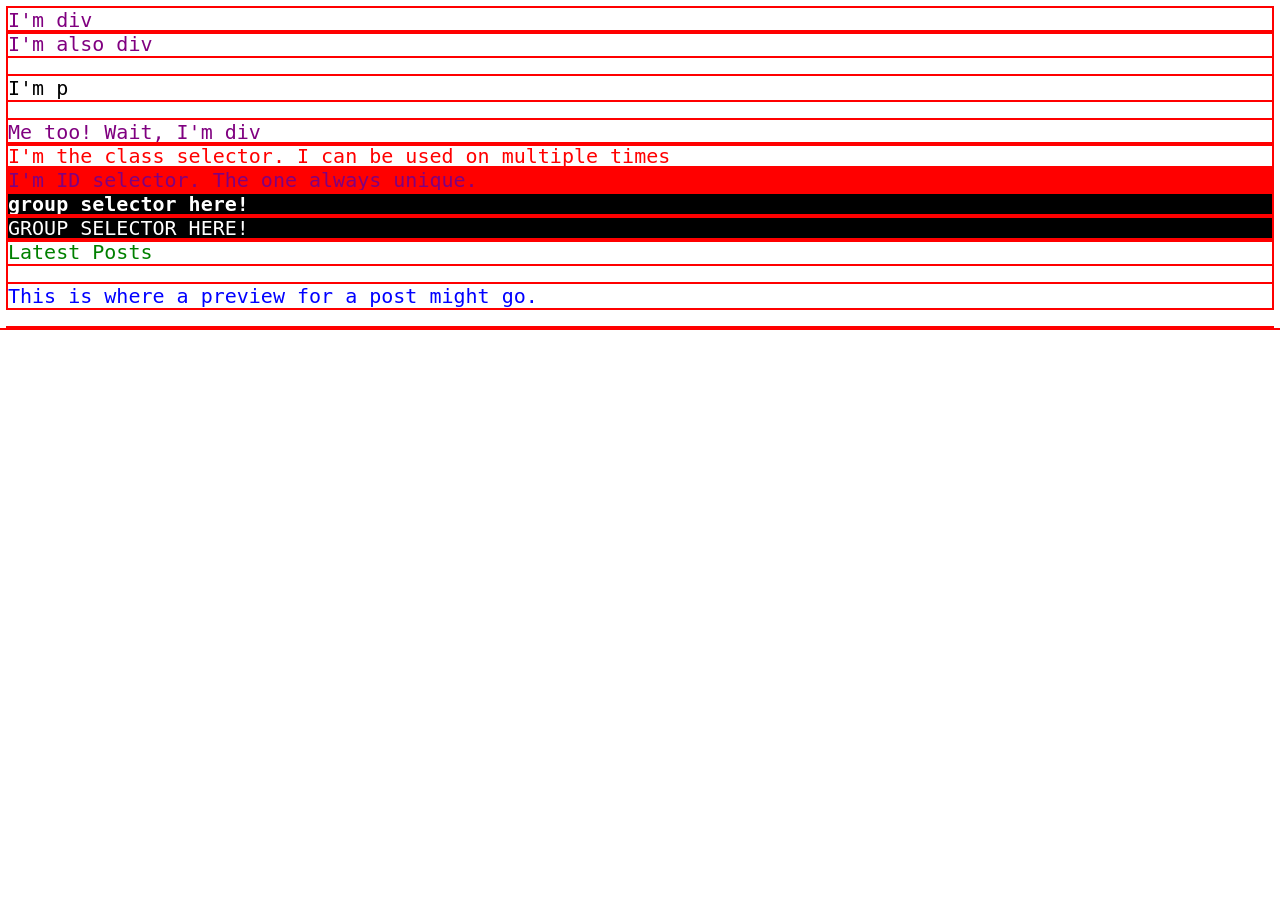
<file: html-css/exercise/css-element/index.html>
<!DOCTYPE html>
<html lang="en">
  <head>
    <meta charset="UTF-8" />
    <meta name="viewport" content="width=device-width, initial-scale=1.0" />
    <title>CSS Elements</title>
    <!-- The major difference between classes and IDs is that an element can only have one ID. 
     It cannot be repeated on a single page and should not contain any whitespace -->

    <style>
      /* universal selector */
      * {
        font-family: monospace, serif;
        font-size: 20px;
        outline: 2px solid red;
      }
      /* type selector */
      div {
        color: purple;
      }
      /* class selector*/
      .im-class {
        color: red;
      }
      /* id selector*/
      #im-ID {
        background-color: red;
      }

      /* Group selector */
      .g1,
      .g2 {
        color: white;
        background-color: black;
      }
      .g1 {
        text-transform: lowercase;
        font-weight: bold;
      }
      .g2 {
        text-transform: uppercase;
      }

      /* Chain Selector */
      .subsection.header {
        color: green;
      }
      .subsection#preview {
        color: blue;
      }

      /* Descendant combinator */
      .ancestor .contents {
        text-align: center;
        color: blueviolet;
      }
    </style>
  </head>

  <body>
    <!-- type selector -->
    <div>I'm div</div>
    <div>I'm also div</div>
    <p>I'm p</p>
    <div>Me too! Wait, I'm div</div>

    <!-- class selector -->
    <div class="im-class">I'm the class selector. I can be used on multiple times</div>

    <!-- id selector -->
    <div id="im-ID">I'm ID selector. The one always unique.</div>

    <!-- Group Selector -->
    <div class="g1">GROUP SELECTOR HERE!</div>
    <div class="g2">Group selector here!</div>

    <!-- Chain Selector -->
    <div>
      <div class="subsection header">Latest Posts</div>
      <p class="subsection" id="preview">
        This is where a preview for a post might go.
      </p>
    </div>

    <!-- Descendant combinator -->
    <div class="ancestor">
      <div class="contents">
        <div class="contents"></div>
      </div>
    </div>
    <div class="contents"></div>
  </body>
</html>
</file>
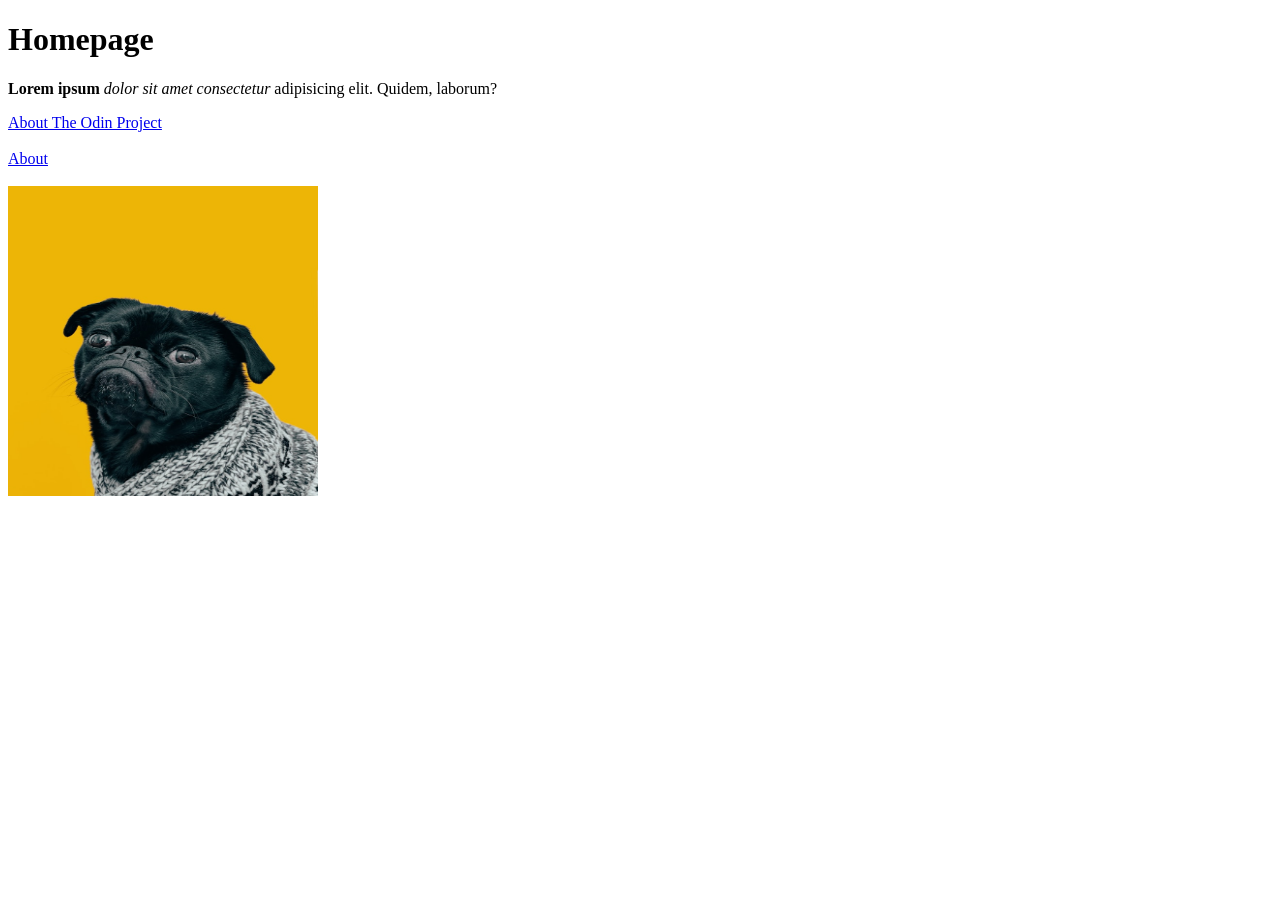
<file: html-css/exercise/html-semantics/index.html>
<!DOCTYPE html>
<html lang="en">
<head>
    <meta charset="UTF-8">
    <meta name="viewport" content="width=device-width, initial-scale=1.0">
    <title>HTML Semantics</title>
</head>
<body>
    <!-- heading level is like bullet nested -->
    <h1>Homepage</h1>

    <!-- 
    stong and b is not the same.
    stong use for urgency, em for empashize. b use for style and same for i
    -->
    <p><strong>Lorem</strong> <b>ipsum</b> <em>dolor sit amet</em> <i>consectetur</i> adipisicing elit. Quidem, laborum?</p>

    <!-- 
    its important to use 
    `rel="noopener noreferrer" with target="_blank"`
    for security purpose 
    -->
    <a href="https://www.theodinproject.com/about" target="_blank" rel="noopener noreferrer">About The Odin Project</a>
    
    <br><br>
    <!-- use ./ to prevent issue -->
    <a href="./pages/about.html">About</a>

    <br><br>
    <!-- use alt in image for semantic html -->
    <!-- not required, but good habit to 
     use image size attribute(width & height)
     aside from CSS
     to prevent content jumping as image load -->
    <img src="./images/dog.jpg" alt="dog" height="310" width="310">
</html>
</file>
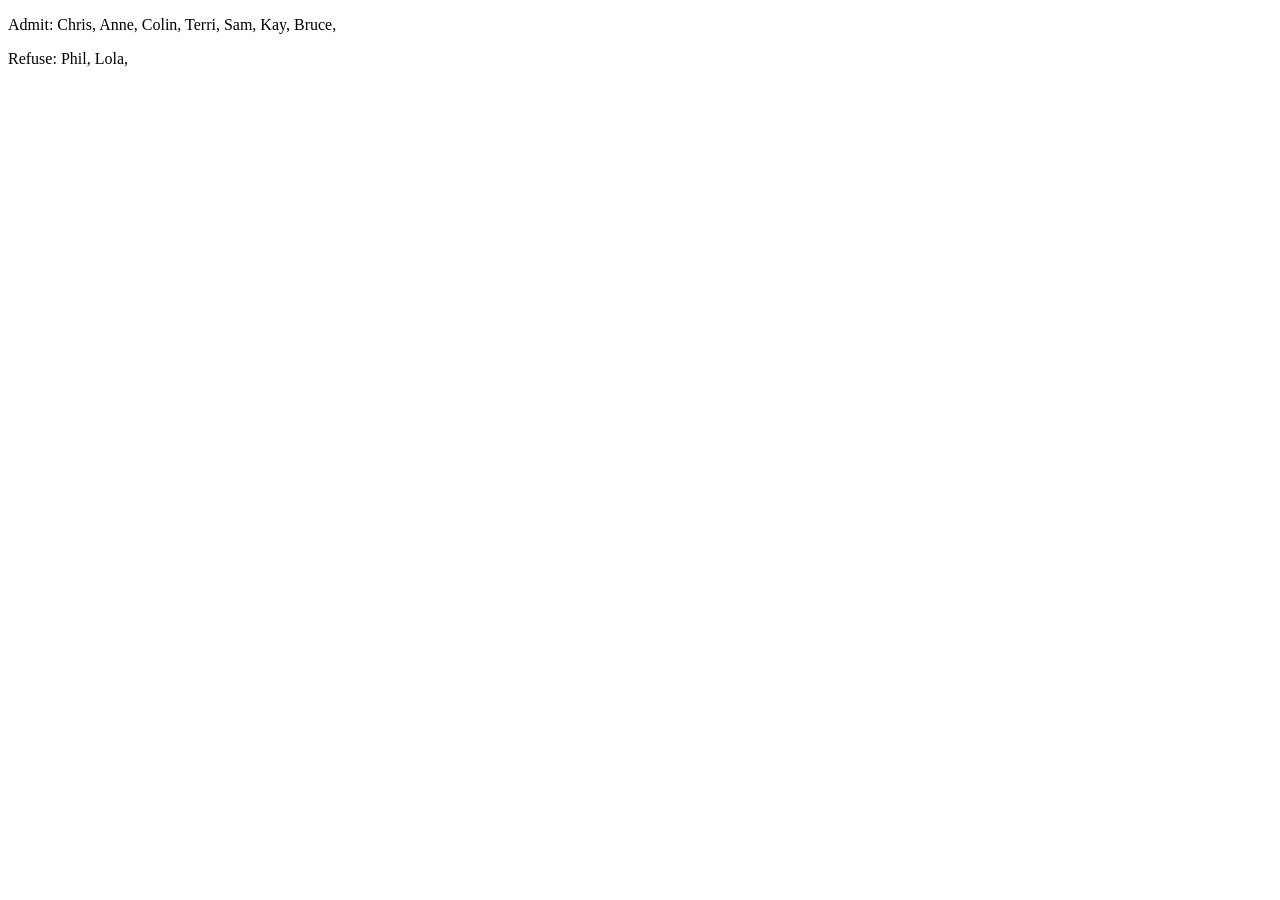
<file: javascript/exercise/filling-guess-list/index.html>
<!DOCTYPE html>
<html lang="en">
  <head>
    <meta charset="UTF-8" />
    <meta name="viewport" content="width=device-width, initial-scale=1.0" />
    <title>Filling in a guest list</title>
  </head>
  <body>
    <div class="output">
      <p class="admitted">Admit:</p>
      <p class="refused">Refuse:</p>
    </div>

    <script src="./script.js"></script>
  </body>
</html>
</file>
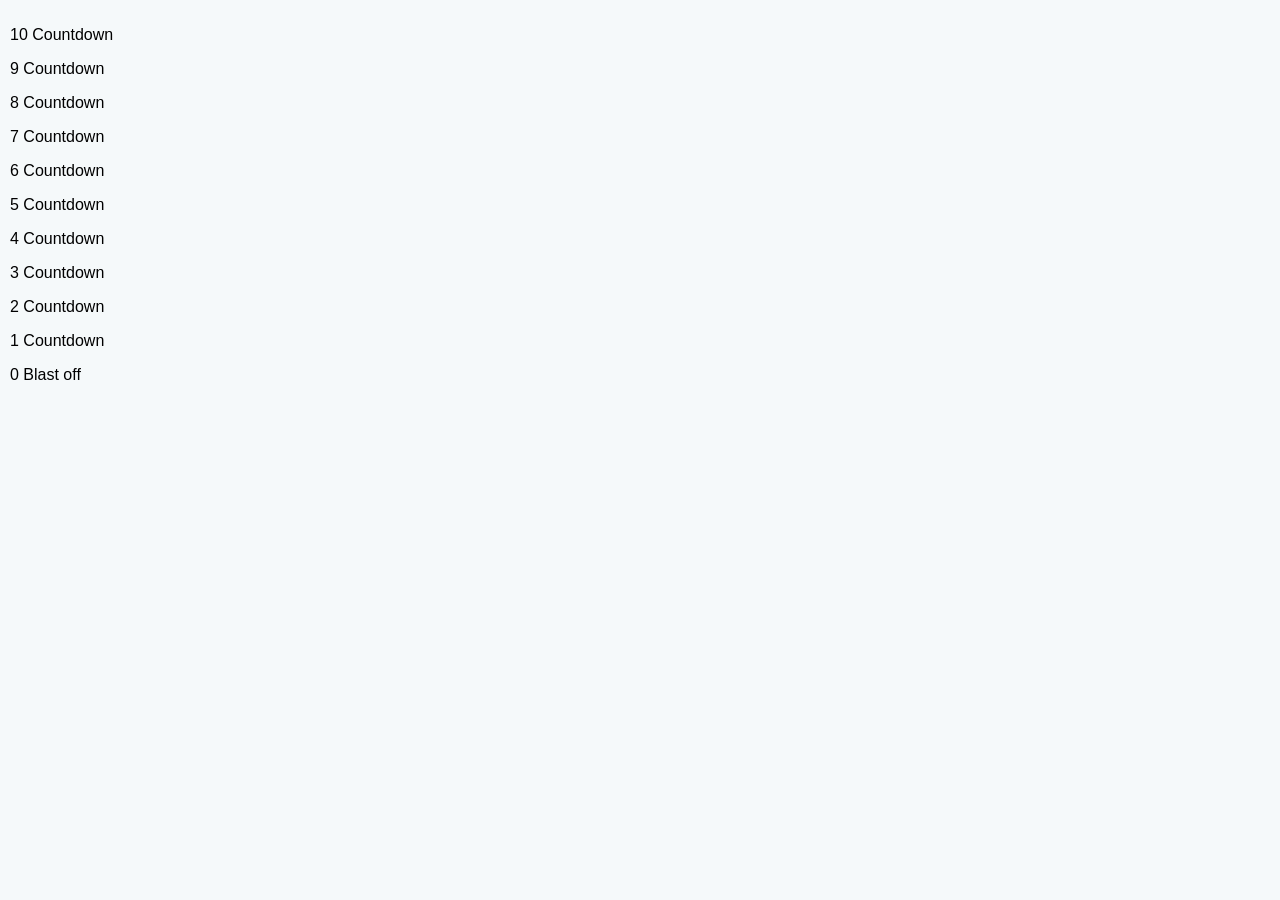
<file: javascript/exercise/launch-countdown/index.html>
<!DOCTYPE html>
<html lang="en">
  <head>
    <meta charset="UTF-8" />
    <meta name="viewport" content="width=device-width, initial-scale=1.0" />
    <title>Lauch Coundown</title>
    <link rel="stylesheet" href="style.css" />
  </head>
  <body>
    <div class="output"></div>
    <script src="./script.js"></script>
  </body>
</html>
</file>
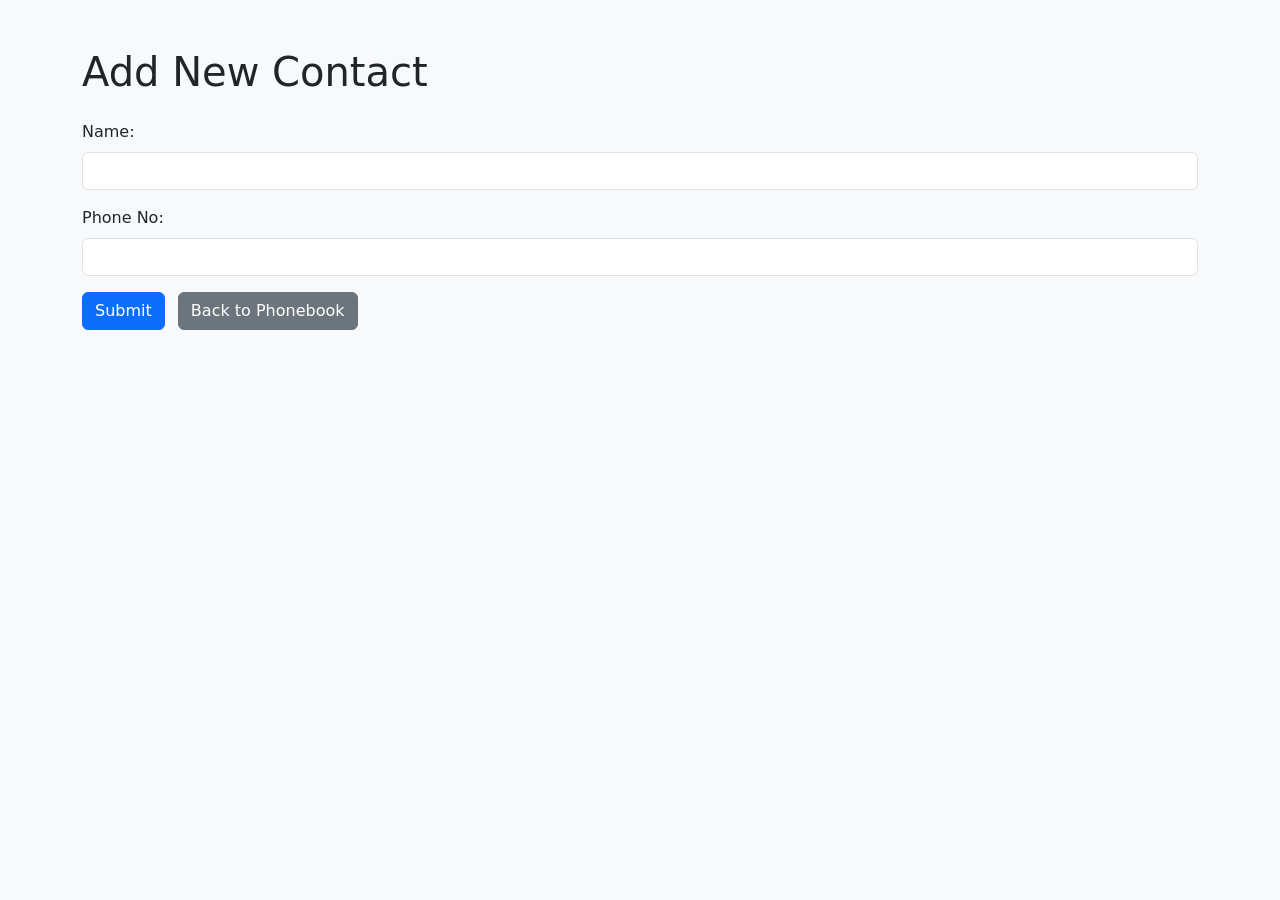
<file: flask-phonebook/templates/add.html>
<!DOCTYPE html>
<html lang="en">
<head>
    <meta charset="UTF-8">
    <meta name="viewport" content="width=device-width, initial-scale=1.0">
    <title>Add Contact</title>
    <link href="https://cdn.jsdelivr.net/npm/bootstrap@5.3.3/dist/css/bootstrap.min.css" rel="stylesheet">
</head>
<body class="bg-light">
    <div class="container mt-5">
        <h1 class="mb-4">Add New Contact</h1>
        <form method="post" class="mb-3">
            <div class="mb-3">
                <label for="name" class="form-label">Name:</label>
                <input type="text" name="name" class="form-control" required>
            </div>
            <div class="mb-3">
                <label for="phone" class="form-label">Phone No:</label>
                <input type="text" name="phone" class="form-control" required>
            </div>
            <button type="submit" class="btn btn-primary">Submit</button>
            <a href="{{url_for('index')}}" class="btn btn-secondary ms-2">Back to Phonebook</a>
        </form>
    </div>
</body>
</html>
</file>
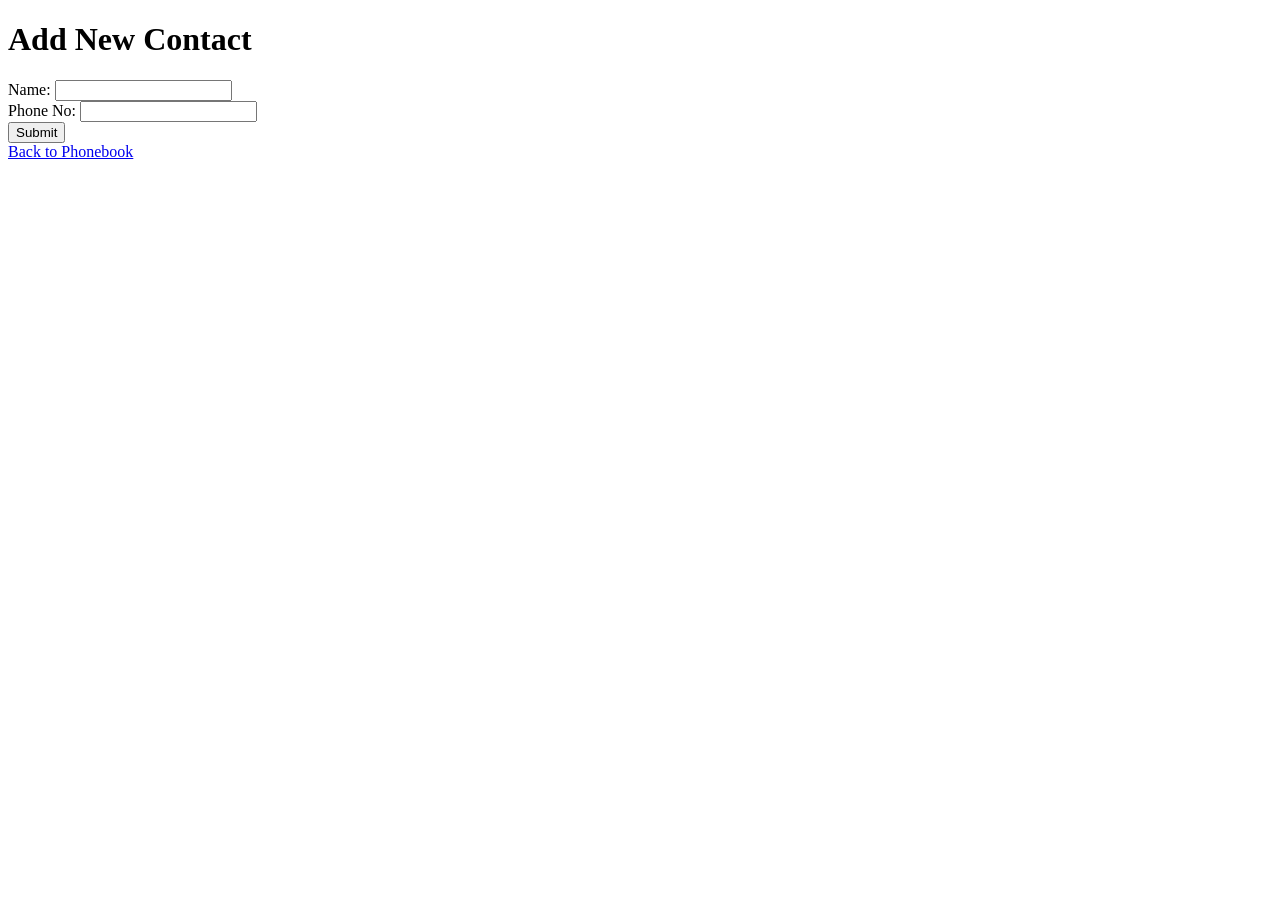
<file: pb1/templates/add.html>
<!DOCTYPE html>
<html lang="en">
<head>
    <meta charset="UTF-8">
    <meta name="viewport" content="width=device-width, initial-scale=1.0">
    <title>Add Contact</title>
</head>
<body>
    <h1>Add New Contact</h1>
    <form method="post">
        <label for="name">Name:</label>
        <input type="text"  name="name" required>
        <br>
        <label for="phone">Phone No:</label>
        <input type="text"  name="phone" required>
        <br>
        <button type="submit">Submit</button>
    </form>
    <a href="{{url_for('index')}}">Back to Phonebook</a>
</html>
</file>
<file: javascript/exercise/launch-countdown/style.css>
html {
  font-family: sans-serif;
}

h2 {
  font-size: 16px;
}

.a11y-label {
  margin: 0;
  text-align: right;
  font-size: 0.7rem;
  width: 98%;
}

body {
  margin: 10px;
  background: #f5f9fa;
}

.output {
  height: 410px;
  overflow: auto;
}
</file>
